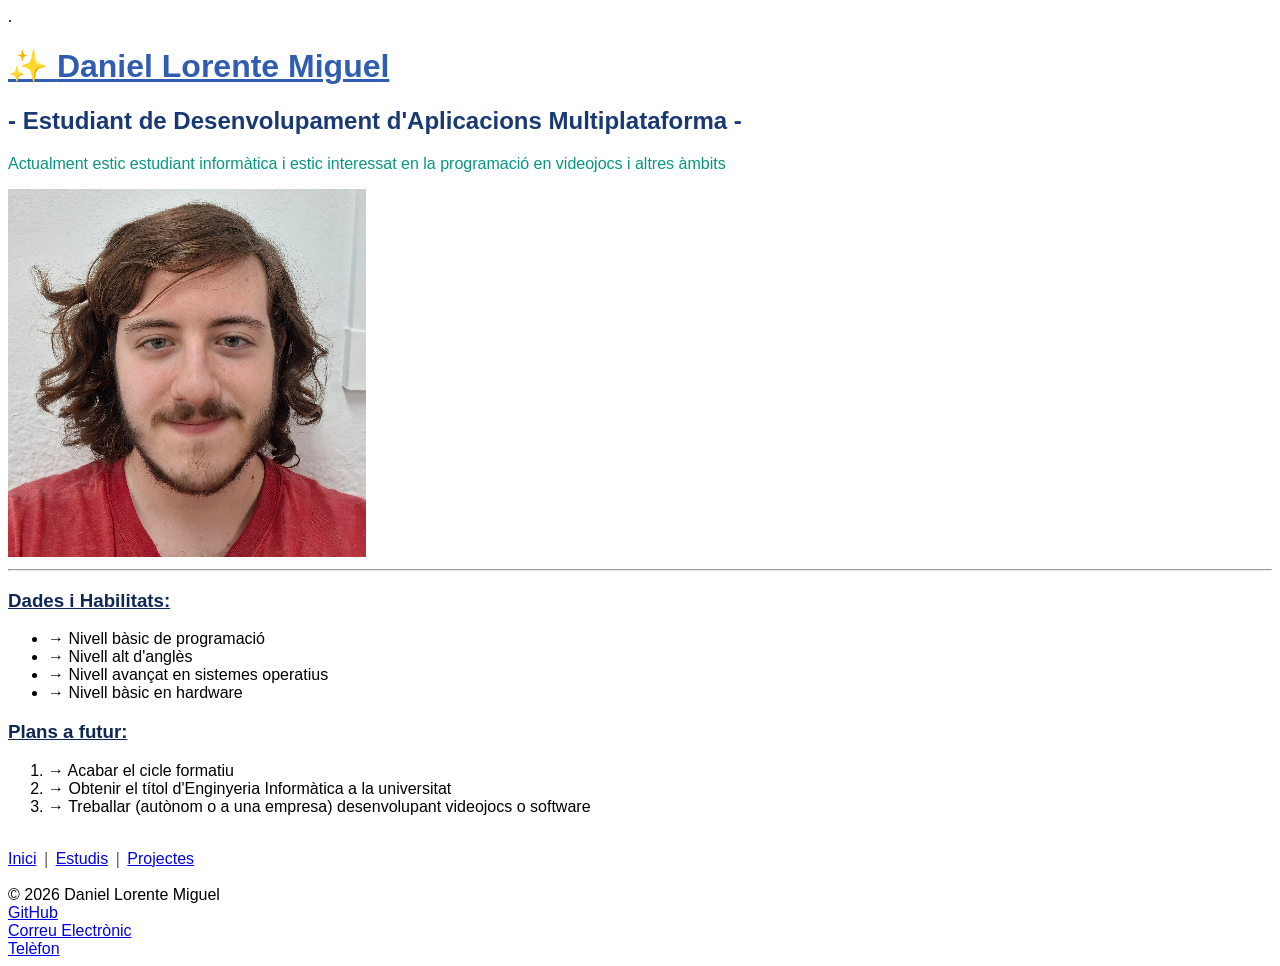
<file: index.html>
<!DOCTYPE html>
<html xmlns="http://www.w3.org/1999/xhtml" lang="ca"></html>
<head>
    <meta charset="UTF-8">.
    <title>Currículum Daniel Lorente</title>
    <link rel="stylesheet" href="style.css">
</head>
<body>
    <h1 class="subratllat">Daniel Lorente Miguel</h1>
    <h2>Estudiant de Desenvolupament d'Aplicacions Multiplataforma</h2>
    <p id="paragrafImportant">Actualment estic estudiant informàtica i estic interessat en la programació en videojocs i altres àmbits</p>
    <img src="imatges/perfil.png">
    <hr>
    <h3 class="subratllat">Dades i Habilitats:</h3>
    <ul>
        <li>Nivell bàsic de programació</li>
        <li>Nivell alt d'anglès</li>
        <li>Nivell avançat en sistemes operatius</li>
        <li>Nivell bàsic en hardware</li>
    </ul>
    <h3 class="subratllat">Plans a futur:</h3>
    <ol>
        <li>Acabar el cicle formatiu</li>
        <li>Obtenir el títol d'Enginyeria Informàtica a la universitat</li>
        <li>Treballar (autònom o a una empresa) desenvolupant videojocs o software</li>
    </ol>
    <br>
    <nav>
        <a href="index.html">Inici</a>
        &nbsp;|&nbsp;
        <a href="estudis.html">Estudis</a>
        &nbsp;|&nbsp;
        <a href="projectes.html">Projectes</a>
    </nav>
    <br>
    <footer>
        © 2026 Daniel Lorente Miguel
        <br>
        <a href="https://github.com/DanielLorenteMiguel" target="_blank">GitHub</a>
        <br>
        <a href="mailto:dlorentemiguel.eb@iesesteveterradas.cat">Correu Electrònic</a>
        <br>
        <a href="tel:+34630237237">Telèfon</a>
    </footer>
</body> 
</html>
</file>
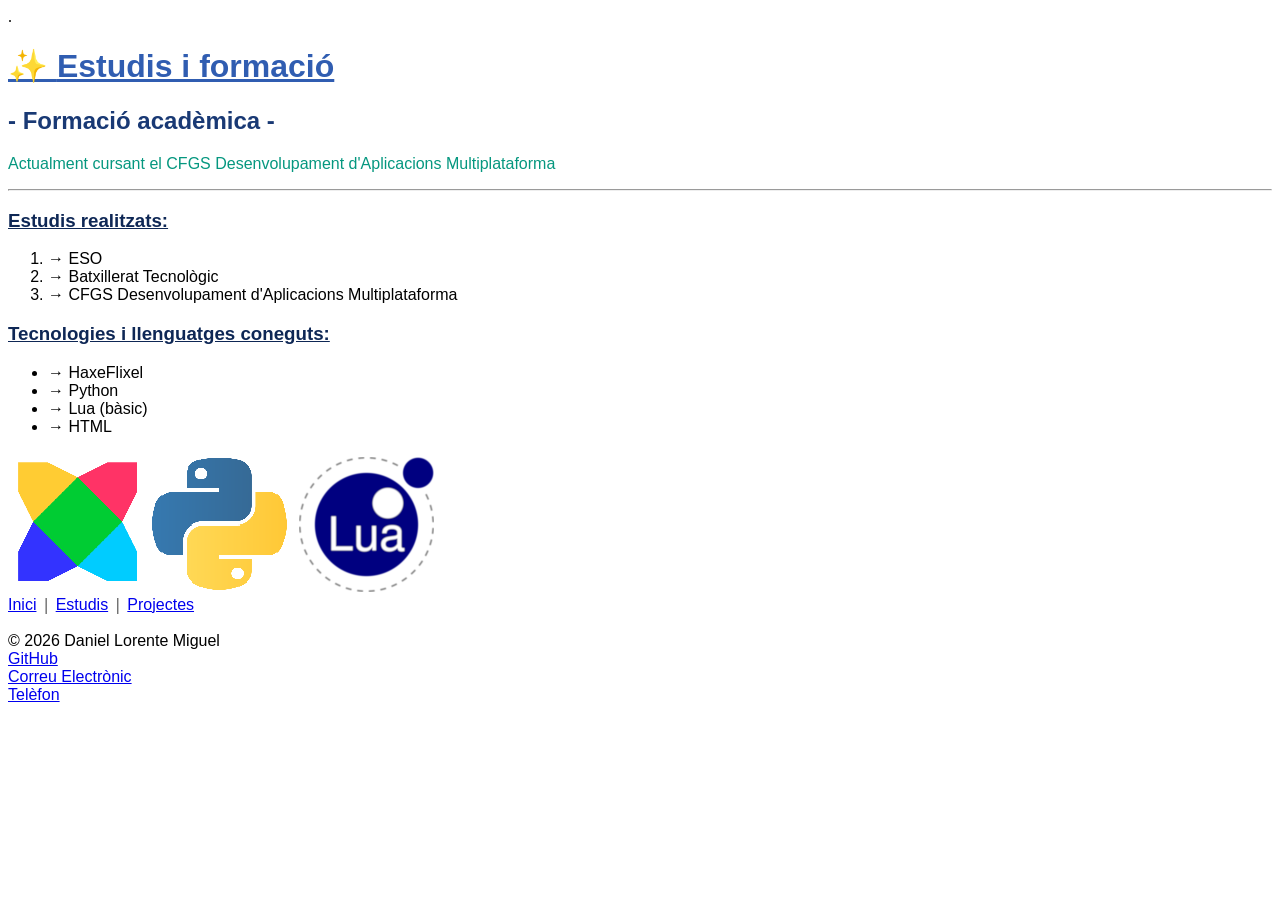
<file: estudis.html>
<!DOCTYPE html>
<html xmlns="http://www.w3.org/1999/xhtml" lang="ca"></html>
<head>
    <meta charset="UTF-8">.
    <title>Estudis Daniel Lorente</title>
    <link rel="stylesheet" href="style.css">
</head>
<body>
    <h1 class="subratllat">Estudis i formació</h1>
    <h2>Formació acadèmica</h2>
    <p id="paragrafImportant">Actualment cursant el CFGS Desenvolupament d'Aplicacions Multiplataforma</p>
    <hr>
    <h3 class="subratllat">Estudis realitzats:</h3>
    <ol>
        <li>ESO</li>
        <li>Batxillerat Tecnològic</li>
        <li>CFGS Desenvolupament d'Aplicacions Multiplataforma</li>
    </ol>
    <h3 class="subratllat">Tecnologies i llenguatges coneguts:</h3>
    <ul>
        <li>HaxeFlixel</li>
        <li>Python</li>
        <li>Lua (bàsic)</li>
        <li>HTML</li>
    </ul>
    <img src="imatges/haxeflixel.png">
    <img src="imatges/python.png">
    &nbsp;
    <img src="imatges/lua.png">
    <br>
    <nav>
        <a href="index.html">Inici</a>
        &nbsp;|&nbsp;
        <a href="estudis.html">Estudis</a>
        &nbsp;|&nbsp;
        <a href="projectes.html">Projectes</a>
    </nav>
    <br>
    <footer>
        © 2026 Daniel Lorente Miguel
        <br>
        <a href="https://github.com/DanielLorenteMiguel" target="_blank">GitHub</a>
        <br>
        <a href="mailto:dlorentemiguel.eb@iesesteveterradas.cat">Correu Electrònic</a>
        <br>
        <a href="tel:+34630237237">Telèfon</a>
    </footer>
</body>
</file>
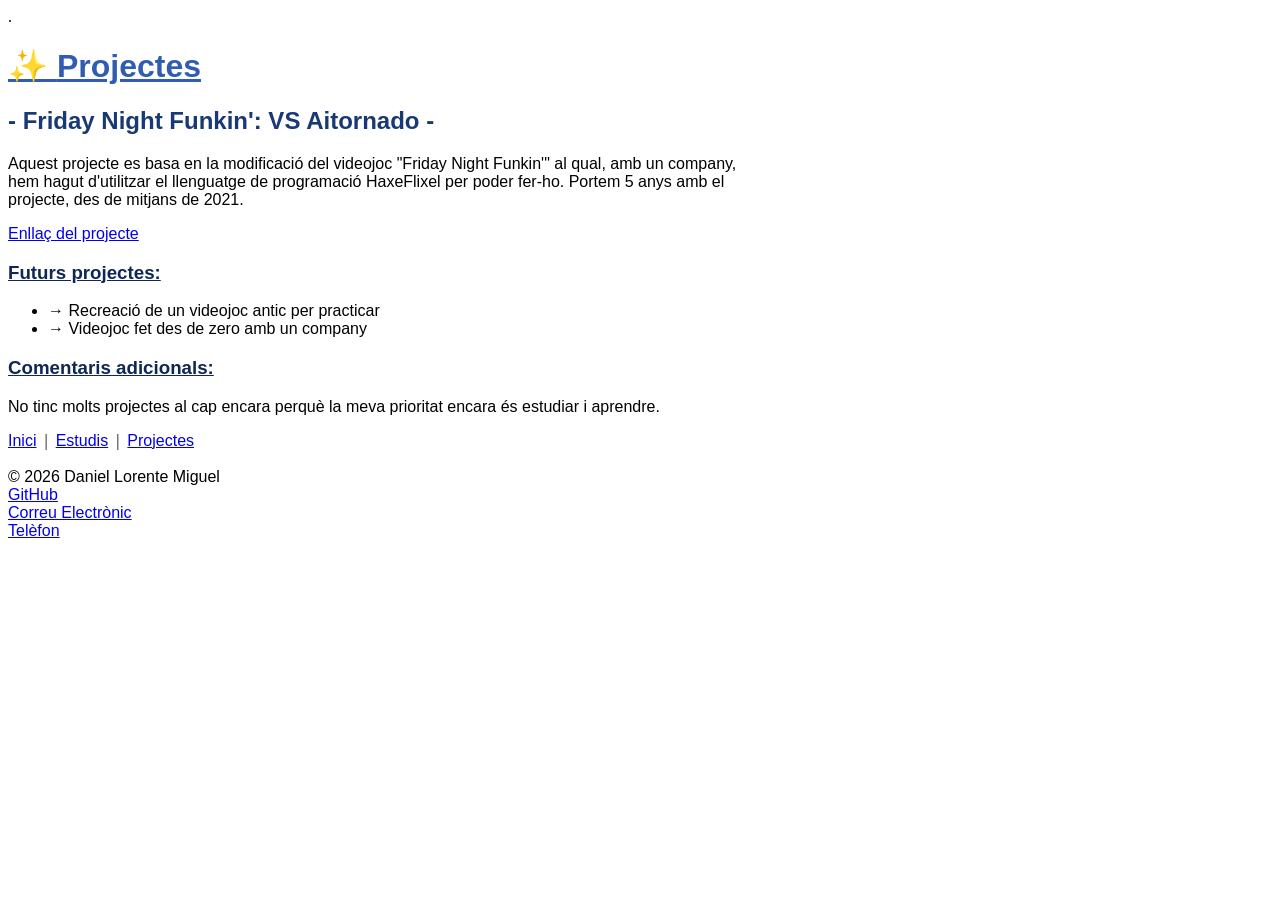
<file: projectes.html>
<!DOCTYPE html>
<html xmlns="http://www.w3.org/1999/xhtml" lang="ca"></html>
<head>
    <meta charset="UTF-8">.
    <title>Projectes Daniel Lorente</title>
    <link rel="stylesheet" href="style.css">
</head>
<body>
    <h1 class="subratllat">Projectes</h1>
    <h2>Friday Night Funkin': VS Aitornado</h2>
    <p>Aquest projecte es basa en la modificació del videojoc "Friday Night Funkin'" al qual, amb un company, <br>
        hem hagut d'utilitzar el llenguatge de programació HaxeFlixel per poder fer-ho. Portem 5 anys amb el <br>
        projecte, des de mitjans de 2021.</p>
        <a href="https://gamebanana.com/mods/341061" target="_blank">Enllaç del projecte</a>
    <h3 class="subratllat">Futurs projectes:</h3>
    <ul>
        <li>Recreació de un videojoc antic per practicar</li>
        <li>Videojoc fet des de zero amb un company</li>
    </ul>
    <h3 class="subratllat">Comentaris adicionals:</h3>
    <p>No tinc molts projectes al cap encara perquè la meva prioritat encara és estudiar i aprendre.</p>
    <nav>
        <a href="index.html">Inici</a>
        &nbsp;|&nbsp;
        <a href="estudis.html">Estudis</a>
        &nbsp;|&nbsp;
        <a href="projectes.html">Projectes</a>
    </nav>
    <br>
    <footer>
        © 2026 Daniel Lorente Miguel
        <br>
        <a href="https://github.com/DanielLorenteMiguel" target="_blank">GitHub</a>
        <br>
        <a href="mailto:dlorentemiguel.eb@iesesteveterradas.cat">Correu Electrònic</a>
        <br>
        <a href="tel:+34630237237">Telèfon</a>
    </footer>
</body>
</file>
<file: style.css>
h1::before {
    content: "✨ ";
}

h1 {
    color: rgb(48, 93, 177);
    font-family: Arial, Helvetica, sans-serif;
}

.subratllat {
    text-decoration: underline;
}

h2::before {
    content: "- "
}

h2::after {
    content: " -"
}

h2 {
    color: rgb(25, 57, 116);
    font-family: Arial, Helvetica, sans-serif;
}

p {
    font-family: Arial, Helvetica, sans-serif;
}

h3 {
    color: rgb(14, 39, 85);
    font-family: Arial, Helvetica, sans-serif;
}

li::before {
    content: "→ ";
}

ol, ul, a, footer {
    font-family: Arial, Helvetica, sans-serif;
}

a:hover {
    color: rgb(255, 0, 200);
}

#paragrafImportant{
    color: rgb(5, 151, 127);
}
</file>
